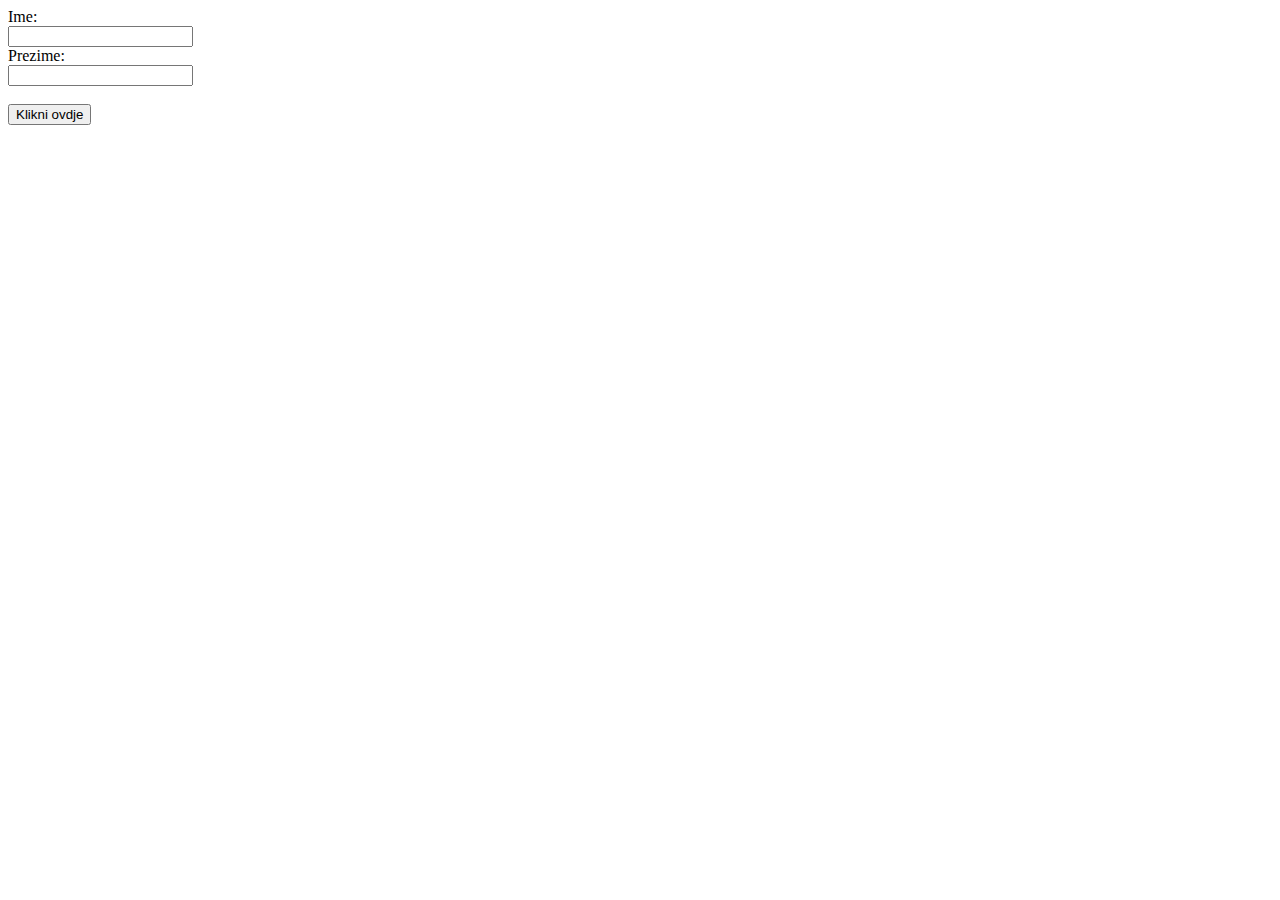
<file: forma.html>
<html>
<head>
<title></title>
</head> 
<body>	
<form method="post"  action="index.html">
<label> Ime: </label> <br>
<input type="text"/> <br>
<label> Prezime: </label> <br>
<input type="text"/><br><br>
<input type="submit" value="Klikni ovdje"/>

</body>
</file>
